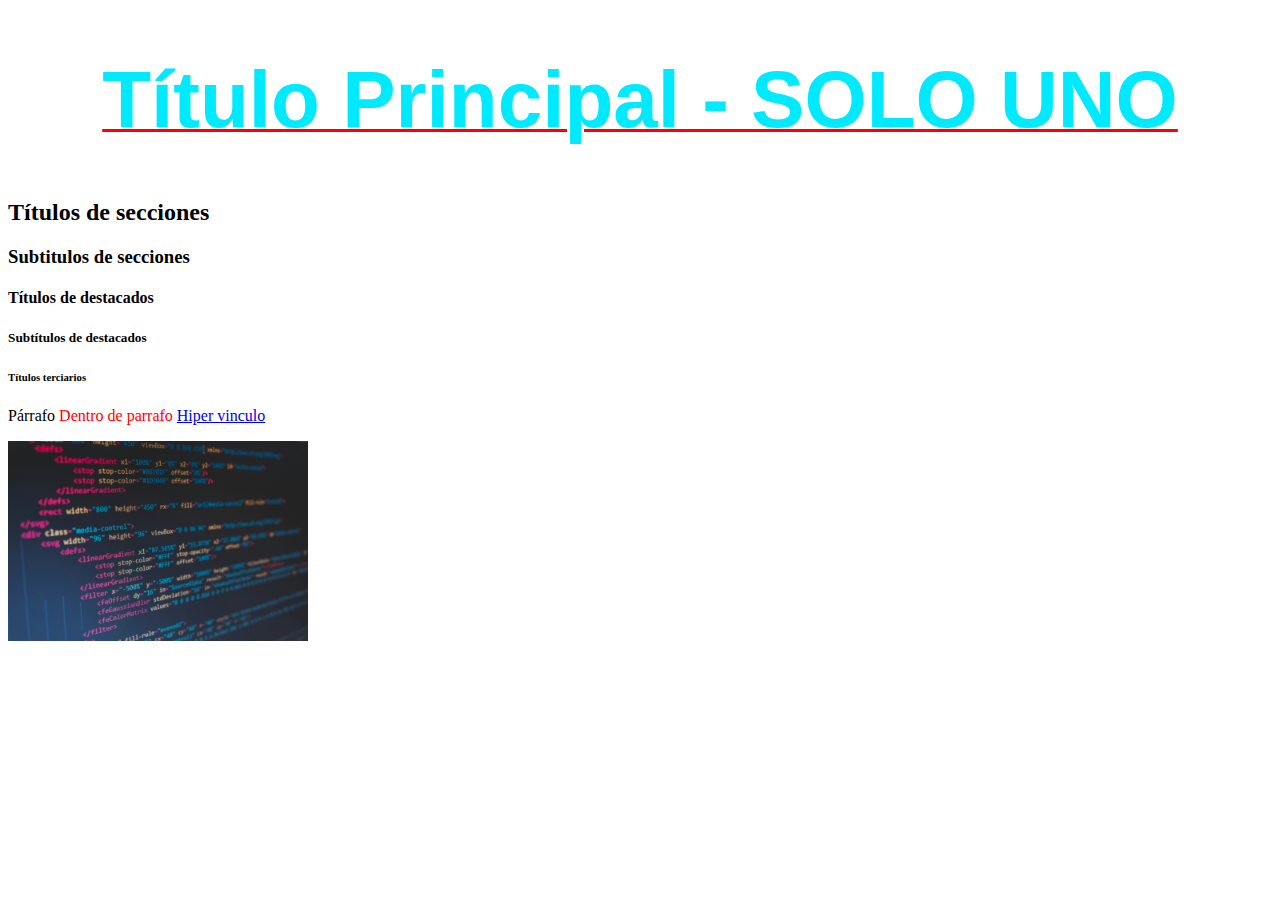
<file: index.html>
<!DOCTYPE html>
<head>
    <title>Mi primera pagina</title>
    <style>
        h1 {
            color: #00eaff;
            text-align: center;
            font-size: 80px;
            font-family: 'Gill Sans', 'Gill Sans MT', 'Calibri', 'Trebuchet MS', sans-serif;
            font-weight: bold;
            text-decoration: underline 3px solid #f00;
        }
        span{
            color: beige;
        }
    </style>
</head>
<body>
    <header></header>
    <h1>Título Principal - SOLO UNO</h1>
    <h2>Títulos de secciones</h2>
    <h3>Subtitulos de secciones</h3>
    <h4>Títulos de destacados</h4>
    <h5>Subtítulos de destacados</h5>
    <h6>Títulos terciarios</h6>
    <p>Párrafo <span style="color:red">Dentro de parrafo</span> <a href="https://google.com">Hiper vinculo</a></p>
    <img width="300" src="assets/florian-olivo-4hbJ-eymZ1o-unsplash.jpg"/>
    <footer></footer>
</body>
</file>
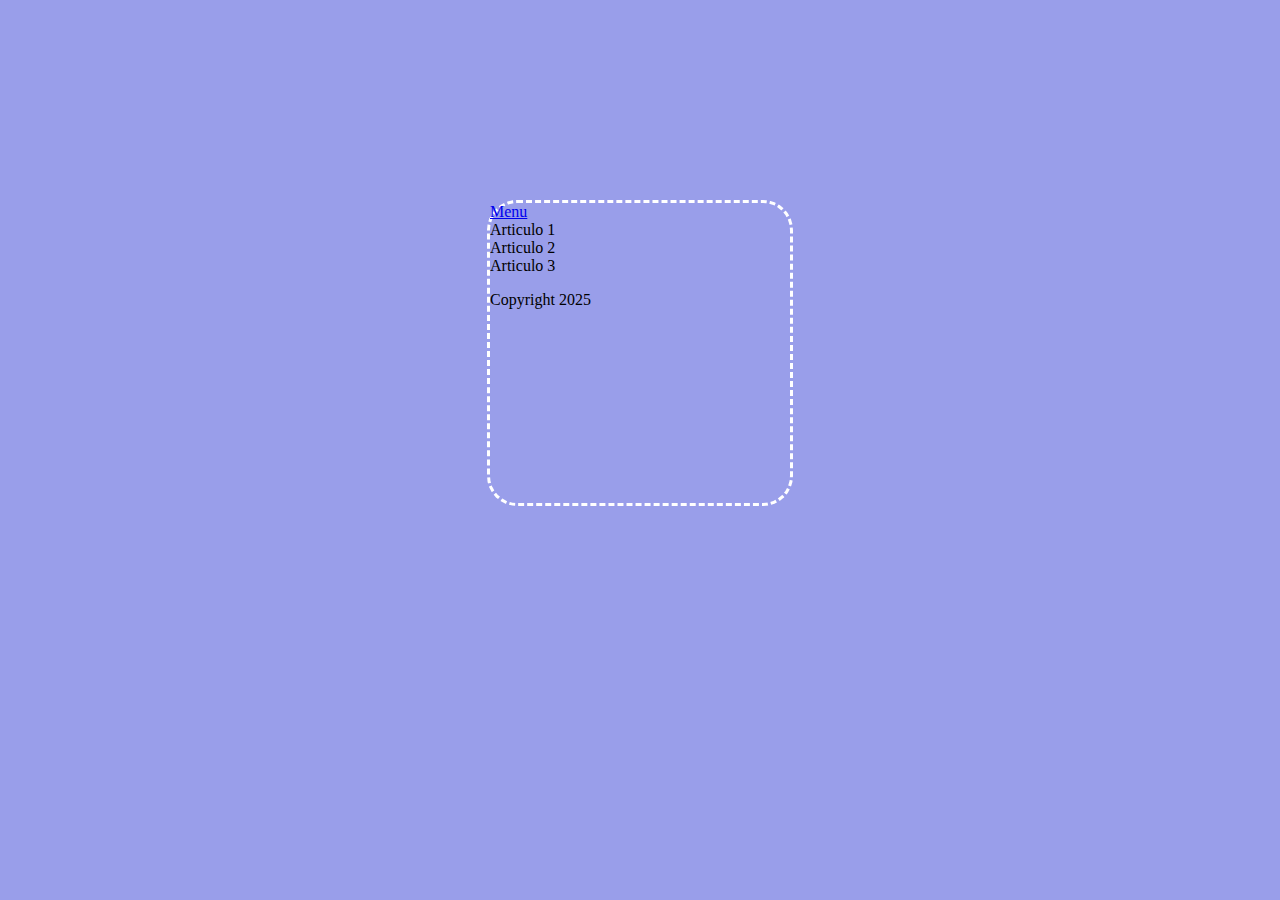
<file: segundo_dia.html>
<!DOCTYPE html>

<html>
    <head>
        <title>Mi segunda página</title>
        <meta charset="UTF-8">
        <link rel="stylesheet" href="static/styles/global.css">
    </head>
    <body>
        <header>
            <div id="container">
                <header>
                    <nav>
                        <a href="#">Menu</a>
                    </nav>
                </header>
                <section>
                    <div>Articulo 1</div>
                    <div>Articulo 2</div>
                    <div>Articulo 3</div>
                </section>
                <footer>
                    <p>Copyright 2025</p>
                </footer>
            </div>
        </header>
    </body>
</html>
</file>
<file: static/styles/global.css>
body {
    background-color: #999eea;
}

#container{
    width: 300px;
    height: 300px;
    border: 3px dashed #ffffff;
    border-radius: 30px;
    margin: 200px auto;
    padding-
}
</file>
